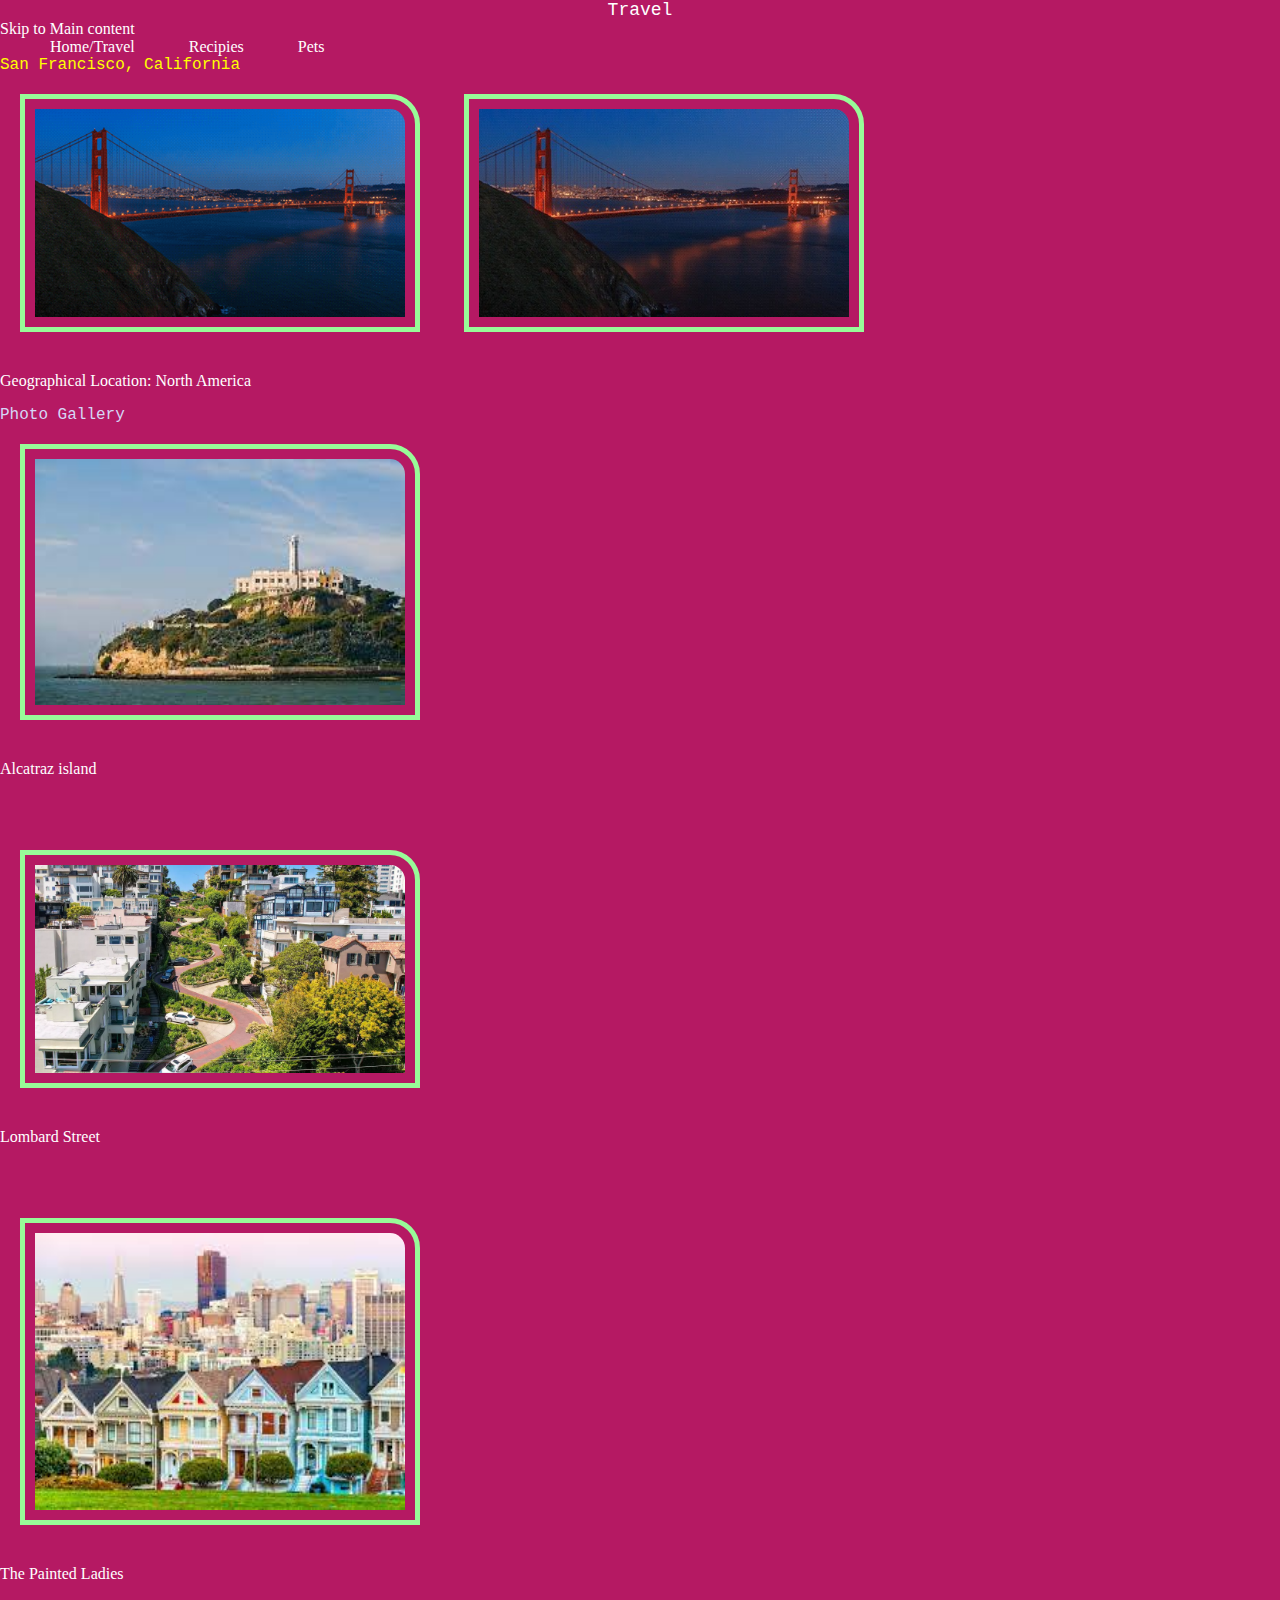
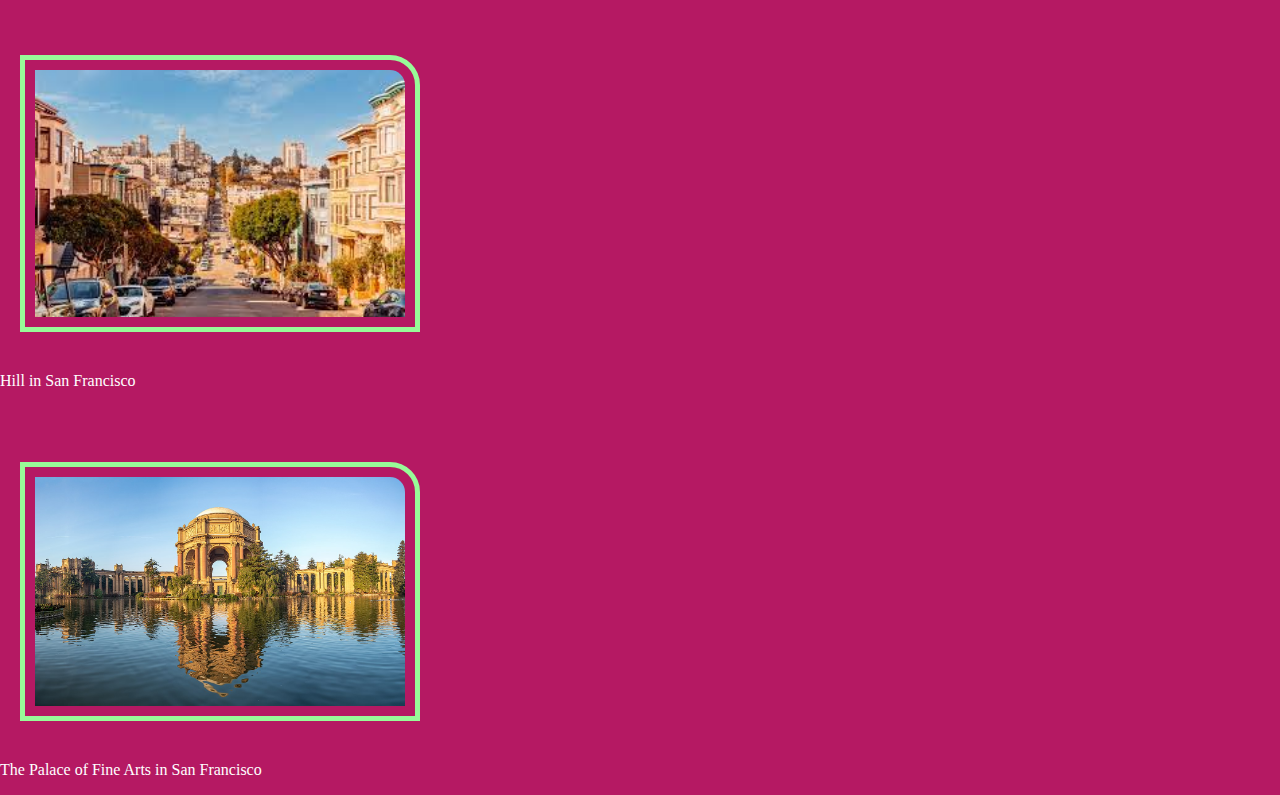
<file: index.html>
<!DOCTYPE html>
<html lang="en">
<head>
    <meta charset="UTF-8">
    <meta name="viewport" content="width=device-width, initial-scale=1.0">
    <title>Document</title>
    <link rel="stylesheet" href="css/reset.css">
    <link rel="stylesheet" href="css/style.css">
    <title> Travel</title>
</head>


<header><h1>Travel</h1></header>
<body>
    <a href = "#main"id="skip">Skip to Main content</a>
    <nav>
    
        <ul> 
            <li><a href="/index.html">Home/Travel</a></li>
            <li><a href="/recipies.html">Recipies</a></li>
            <li><a href="/pets.html">Pets</a></li>
        </ul>
      </nav>
    <main id="main">

        <div>
            <h2>San Francisco, California</h2>

<img src="images/San_Francisco_bridge.gif" alt="San Francisco is a great location to visit with many landmarks, including the Golden Gate Bridge and Alcatraz. Located in Northern California, San Francisco is one of the most populated cities in California with a population of 815,000. The city is also a center of culture and industry. San Francisco is home to a thriving tech industry."width=400/>

<img src="images/San_Francisco_bridge.jpeg" alt="San Francisco has many trails and parks where you can hike or enjoy a walk. The Presidio is a large park with hiking trails and paths surrounding the Golden Gate Bridge area. One can see picturesque views of the bay and its wildlife."width=400/>

<p>Geographical Location: North America</p>


<h3>Photo Gallery</h3>

<img class="thumbnail" src="images/San_Francisco_Alcatraz.jpeg" alt="Image of the Alcatraz prison."width=400/>
<p>Alcatraz island</p>
<br></br>

<img class="thumbnail"  src="images/San_Francisco_Lombard.jpeg" alt="Picture of Lombard street in San Francisco."width=400/>
<p>Lombard Street</p>
<br></br>

<img class="thumbnail" src="images/San_Francisco_painted_ladies.jpeg" alt="Image of the homes known as the Painted Ladies. A row of colorful homes that are adjacent to a park. They are known for being in Full House."width=400/>
<p>The Painted Ladies</p>
<br></br>

<img class="thumbnail" src="images/San_Francisco_street.jpeg" alt="Steep hill in San Francisco with cars on it."width=400/>
<p>Hill in San Francisco</p>
<br></br>

<img class="thumbnail" src="images/San_Francisco_palace.jpeg" alt="Image of the Palace of Fine Arts in San Francisco, a large structure surrounded by a pleasant park."width=400/>
<p>The Palace of Fine Arts in San Francisco</p>

<!-- Meagan Meier -->
        </div>
        <div></div>
        <div></div>
        <div></div>
        <div></div>
    </main>
</body>
</html>
</file>
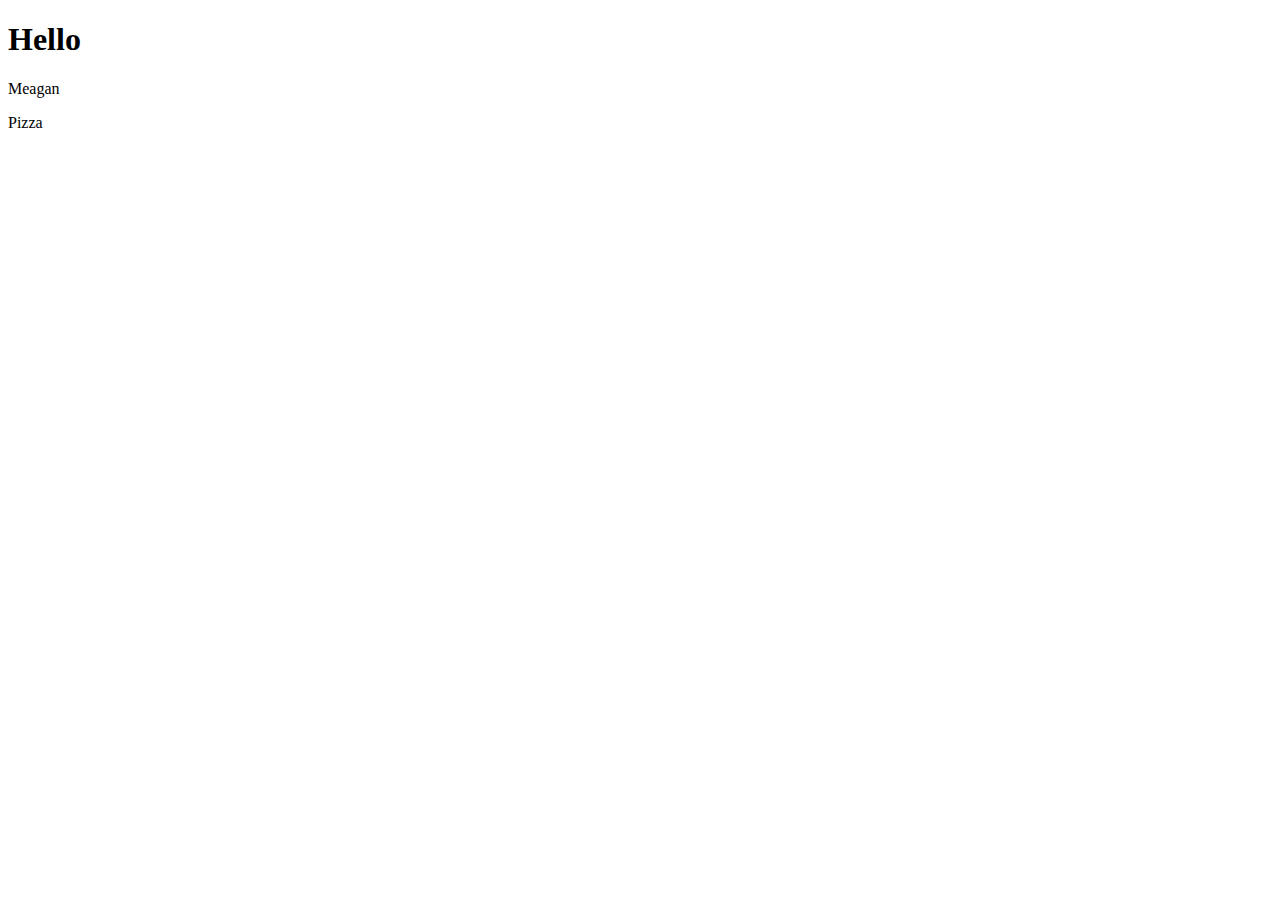
<file: test.html>
<!DOCTYPE html>
<html lang="en">
<head>
    <meta charset="UTF-8">
    <meta name="viewport" content="width=device-width, initial-scale=1.0">
    <title>Document</title>
</head>
<body>
    <h1>Hello</h1>
    <p>Meagan</p>
    <p>Pizza</p>
</body>
</html>
</file>
<file: css/style.css>
body{
    background-color: #b51963;
    color: white;
}
h1{
    font-size:large;
    font-family: 'Courier New', Courier, monospace;
    text-align: center;
}
h2{
    font-size:medium;
    font-family:'Courier New', Courier, monospace;
    color:yellow;
}
h3{
    font-size:medium;
    font-family:'Courier New', Courier, monospace;
    color:rgb(214, 214, 246);
}
p{
    line-height: 50px;
}
img{
    border: solid 5px palegreen;
    padding:10px;
    margin: 20px;
    border-top-right-radius: 30px;
}
li{
    display: inline-block;
    margin-left: 50px;
}
</file>
